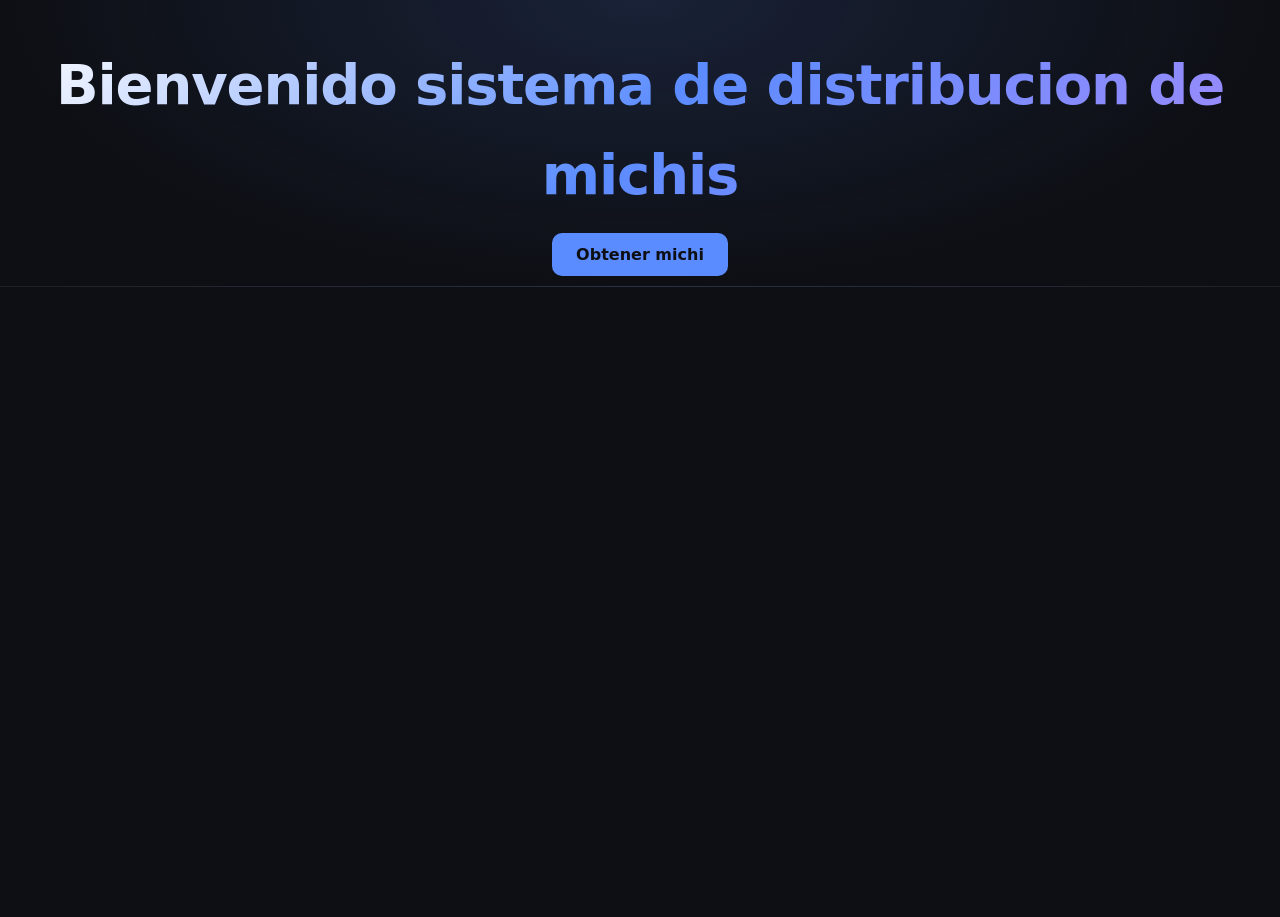
<file: api/index.html>
<!DOCTYPE html>
<html lang="en">
<head>
    <meta charset="UTF-8">
    <meta name="viewport" content="width=device-width, initial-scale=1.0">
    <title>CatAAS</title>
    <link rel="stylesheet" href="styles.css">
    <link rel="shortcut icon" href="https://cdn-icons-png.flaticon.com/128/29/29670.png" type="image/x-icon">
    <style>
        *{
            box-sizing: border-box;
            margin: 0;
            padding: 0;
        }
        header{
            display: flex;
            flex-direction: column;
            justify-content: space-between;
            align-items: center;
            padding: 40px 10px 10px;
        }
        .michiContenedor{
            display: flex;
            justify-content: center;
            align-items: center;
            height: 70vh;
        }
        .michiContenedor img{ 
            max-width: 800px;
        }

    </style>
</head>
<body>
    <header>
        <h1>Bienvenido sistema de distribucion de michis</h1>
    <button class="button" onclick="getApiData()">Obtener michi</button>
    
    </header>
    <article class="michiContenedor">
        
    </article>
</body>
<script>
    const getApiData = async () => {
        const url = "https://cataas.com/cat?json=true";
        const response = await fetch(url);
        const data = await response.json();
        console.log(data);
        document.querySelector(".michiContenedor").innerHTML = `<img src="${data.url}" alt="Un michi">`;
    }
</script>
</html>
</file>
<file: api/styles.css>
/* ===== DESIGN TOKENS ===== */
:root {
  --bg-dark: #0d0f14;
  --bg-card: #151820;
  --accent: #5b8cff;
  --accent-alt: #a78bfa;
  --text-primary: #e8eaf0;
  --text-muted: #8890a8;
  --border: rgba(255, 255, 255, 0.07);
  --radius-lg: 16px;
  --radius-sm: 10px;
  --shadow: 0 8px 32px rgba(0, 0, 0, 0.45);
  --transition: 0.3s cubic-bezier(0.4, 0, 0.2, 1);
}

/* ===== RESET & BASE ===== */
*,
*::before,
*::after {
  box-sizing: border-box;
  margin: 0;
  padding: 0;
}

body {
  font-family: 'Inter', system-ui, sans-serif;
  background: var(--bg-dark);
  color: var(--text-primary);
  min-height: 100vh;
  line-height: 1.6;
}

@import url('https://fonts.googleapis.com/css2?family=Inter:wght@300;400;600;700&display=swap');

/* ===== HERO HEADER ===== */
header {
  text-align: center;
  padding: 72px 24px 48px;
  background: radial-gradient(ellipse at 50% 0%, rgba(91, 140, 255, 0.15) 0%, transparent 70%);
  border-bottom: 1px solid var(--border);
}

.logo-badge {
  display: inline-flex;
  align-items: center;
  gap: 8px;
  background: rgba(91, 140, 255, 0.12);
  border: 1px solid rgba(91, 140, 255, 0.3);
  border-radius: 999px;
  padding: 6px 16px;
  font-size: 0.78rem;
  font-weight: 600;
  color: var(--accent);
  letter-spacing: 0.08em;
  text-transform: uppercase;
  margin-bottom: 20px;
}

header h1 {
  font-size: clamp(2rem, 5vw, 3.5rem);
  font-weight: 700;
  background: linear-gradient(135deg, #fff 0%, var(--accent) 50%, var(--accent-alt) 100%);
  -webkit-background-clip: text;
  -webkit-text-fill-color: transparent;
  background-clip: text;
  margin-bottom: 14px;
  letter-spacing: -0.02em;
}

header p {
  color: var(--text-muted);
  font-size: 1.05rem;
  max-width: 540px;
  margin: 0 auto;
}

/* ===== MAIN LAYOUT ===== */
main {
  max-width: 1200px;
  margin: 0 auto;
  padding: 56px 24px 80px;
  display: flex;
  flex-direction: column;
  gap: 64px;
}

/* ===== SECTION ===== */
.section-label {
  display: inline-flex;
  align-items: center;
  gap: 8px;
  font-size: 0.75rem;
  font-weight: 700;
  letter-spacing: 0.1em;
  text-transform: uppercase;
  color: var(--accent);
  margin-bottom: 8px;
}

.section-label span {
  display: inline-block;
  width: 24px;
  height: 2px;
  background: var(--accent);
  border-radius: 2px;
}

section h2 {
  font-size: clamp(1.4rem, 3vw, 2rem);
  font-weight: 700;
  margin-bottom: 8px;
  color: var(--text-primary);
}

section>p {
  color: var(--text-muted);
  margin-bottom: 28px;
  max-width: 600px;
  font-size: 0.97rem;
}

/* ===== IMAGE GALLERY GRID ===== */
.gallery-grid {
  display: grid;
  grid-template-columns: repeat(auto-fill, minmax(260px, 1fr));
  gap: 16px;
}

.gallery-item.hidden {
  display: none;
}

.gallery-item {
  position: relative;
  border-radius: var(--radius-lg);
  overflow: hidden;
  aspect-ratio: 4/3;
  cursor: pointer;
  box-shadow: var(--shadow);
  transition: transform var(--transition), box-shadow var(--transition);
}

.gallery-item:hover {
  transform: translateY(-4px) scale(1.02);
  box-shadow: 0 20px 48px rgba(0, 0, 0, 0.6);
}

.gallery-item img {
  width: 100%;
  height: 100%;
  object-fit: cover;
  display: block;
  transition: filter var(--transition);
}

.gallery-item:hover img {
  filter: brightness(1.1) saturate(1.15);
}

.gallery-item .overlay {
  position: absolute;
  inset: 0;
  background: linear-gradient(to top, rgba(0, 0, 0, 0.65) 0%, transparent 60%);
  opacity: 0;
  transition: opacity var(--transition);
  display: flex;
  align-items: flex-end;
  padding: 16px;
}

.gallery-item:hover .overlay {
  opacity: 1;
}

.overlay-text {
  color: #fff;
  font-size: 0.88rem;
  font-weight: 600;
  display: flex;
  align-items: center;
  gap: 6px;
}

.overlay-text svg {
  width: 16px;
  height: 16px;
  opacity: 0.9;
}

/* ===== CARD (video / iframe) ===== */
.media-cards {
  display: grid;
  grid-template-columns: repeat(auto-fill, minmax(300px, 1fr));
  gap: 20px;
}

.media-card {
  background: var(--bg-card);
  border: 1px solid var(--border);
  border-radius: var(--radius-lg);
  overflow: hidden;
  transition: transform var(--transition), box-shadow var(--transition), border-color var(--transition);
  cursor: pointer;
}

.media-card:hover {
  transform: translateY(-5px);
  box-shadow: 0 24px 56px rgba(0, 0, 0, 0.55);
  border-color: rgba(91, 140, 255, 0.35);
}

.media-card .thumb-wrap {
  position: relative;
  aspect-ratio: 16/9;
  overflow: hidden;
  background: #0a0c12;
}

.media-card .thumb-wrap img {
  width: 100%;
  height: 100%;
  object-fit: cover;
  transition: transform var(--transition), filter var(--transition);
}

.media-card:hover .thumb-wrap img {
  transform: scale(1.05);
  filter: brightness(0.8);
}

.play-btn {
  position: absolute;
  inset: 0;
  display: flex;
  align-items: center;
  justify-content: center;
  transition: opacity var(--transition);
}

.play-btn svg {
  width: 56px;
  height: 56px;
  filter: drop-shadow(0 4px 16px rgba(0, 0, 0, 0.6));
  transition: transform var(--transition);
}

.media-card:hover .play-btn svg {
  transform: scale(1.12);
}

.media-card .card-body {
  padding: 18px 20px;
}

.media-card .card-type {
  font-size: 0.72rem;
  font-weight: 700;
  letter-spacing: 0.1em;
  text-transform: uppercase;
  color: var(--accent);
  margin-bottom: 6px;
}

.media-card .card-title {
  font-size: 1rem;
  font-weight: 600;
  color: var(--text-primary);
  margin-bottom: 6px;
}

.media-card .card-desc {
  font-size: 0.85rem;
  color: var(--text-muted);
  line-height: 1.55;
}

/* ===== IFRAME CARD variant ===== */
.iframe-card-icon {
  display: flex;
  align-items: center;
  justify-content: center;
  aspect-ratio: 16/9;
  background: linear-gradient(135deg, #1a1f2e 0%, #0d1220 100%);
  border-bottom: 1px solid var(--border);
  font-size: 3.5rem;
  transition: background var(--transition);
}

.media-card:hover .iframe-card-icon {
  background: linear-gradient(135deg, #1e2540 0%, #111827 100%);
}

/* ===== BUTTONS ===== */
.button {
  display: inline-block;
  background-color: var(--accent);
  color: var(--bg-dark);
  font-family: inherit;
  font-weight: 600;
  font-size: 1rem;
  padding: 12px 24px;
  border: none;
  border-radius: var(--radius-sm);
  cursor: pointer;
  transition: background-color var(--transition), transform var(--transition);
}

.button:hover {
  background-color: var(--accent-alt);
  transform: translateY(-2px);
}

/* ===== DIVIDER ===== */
.divider {
  width: 100%;
  height: 1px;
  background: var(--border);
}

/* ===== FOOTER ===== */
footer {
  text-align: center;
  padding: 28px 24px;
  border-top: 1px solid var(--border);
  color: var(--text-muted);
  font-size: 0.82rem;
}

footer a {
  color: var(--accent);
  text-decoration: none;
}

footer a:hover {
  text-decoration: underline;
}

/* ===== RESPONSIVE ===== */
@media (max-width: 1024px) {
  main {
    padding: 48px 20px 64px;
    gap: 56px;
  }
}

@media (max-width: 768px) {
  header {
    padding: 56px 16px 32px;
  }

  main {
    padding: 32px 16px 48px;
    gap: 40px;
  }

  .gallery-grid {
    grid-template-columns: repeat(auto-fill, minmax(200px, 1fr));
  }
  
  .media-cards {
    grid-template-columns: repeat(auto-fill, minmax(250px, 1fr));
  }
}

@media (max-width: 600px) {
  .gallery-grid {
    grid-template-columns: repeat(auto-fill, minmax(140px, 1fr));
    gap: 12px;
  }

  .media-cards {
    grid-template-columns: 1fr;
    gap: 16px;
  }

  header h1 {
    font-size: 2rem;
  }
  
  header p {
    font-size: 0.95rem;
  }
}

@media (max-width: 480px) {
  .logo-badge {
    font-size: 0.7rem;
    padding: 4px 12px;
  }
  
  .media-card .card-body {
    padding: 16px;
  }
  
  footer {
    padding: 24px 16px;
  }
}
</file>
